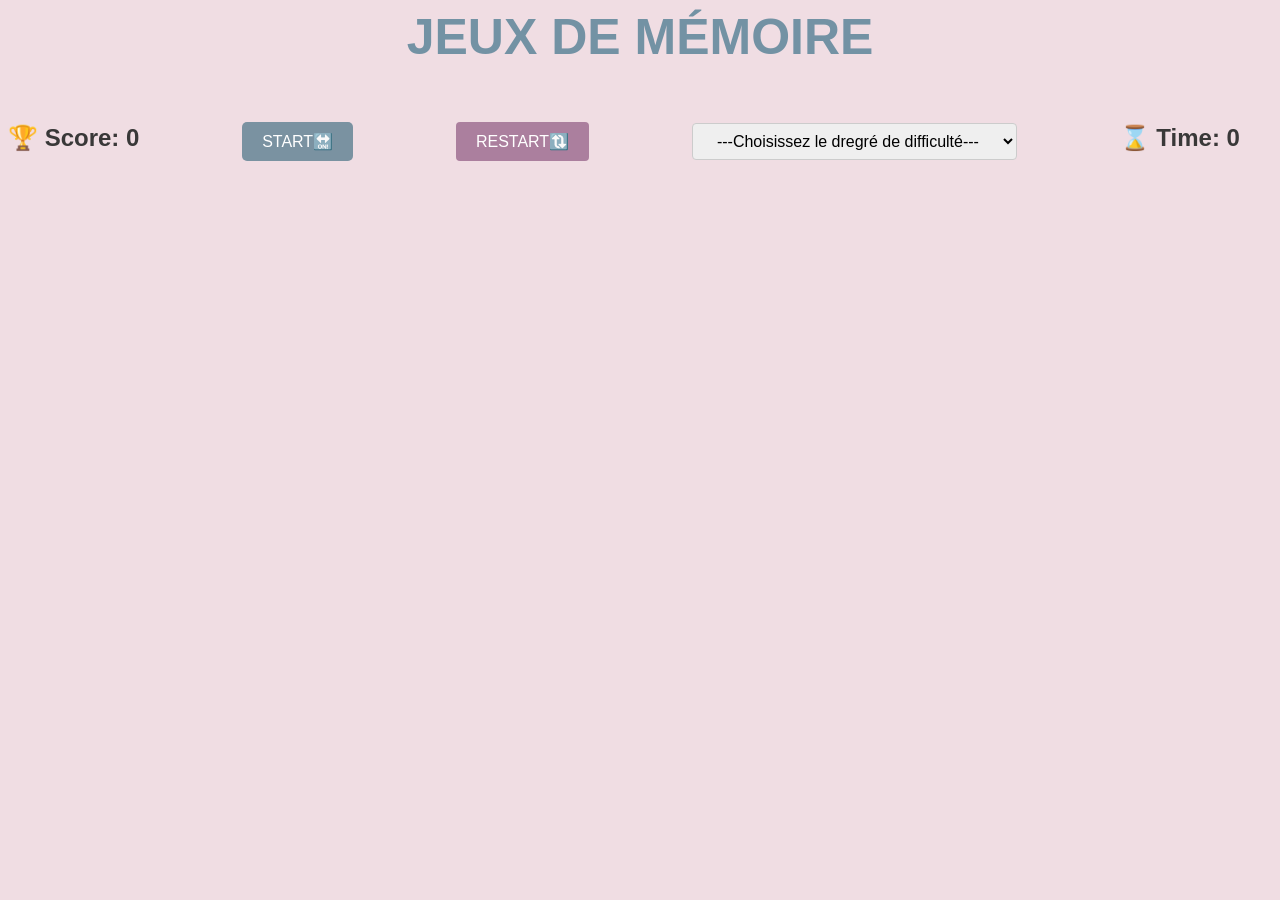
<file: index.html>
<html>
<meta charset="utf-8" />
<title>Jeux de mémoire</title>
<link rel="stylesheet" href="style.css" />
<script type="text/javascript" src="jquery-3.7.1.min.js"></script>

<head>

</head>

<body>
	<h1 id="titre">
		JEUX DE MÉMOIRE
	</h1>
	<h2>
		<section>
			<p class="label-score">🏆 Score: <span class="score">0</span></p>
			<button onclick="start()">START🔛</button>
			<input type="button" value="RESTART🔃" onclick="restart()">
			<select id="select">
				<option>---Choisissez le dregré de difficulté---</option>
				<option id="Facile">Facile</option>
				<option id="Moyen">Moyen</option>
				<option id="Difficile">Difficile</option>
			</select>
			<p class="label-time">⌛ Time: <span id="time">0</span></p>
		</section>
	</h2>

	<div>
		<table class="gamefacile" hidden>
			<tr>
				<td><img class="cache" id="A1" src="images/background.png" data-img="images/fox.png" /></td>
				<td><img class="cache" id="A2" src="images/background.png" data-img="images/tiger.png"></td>
				<td><img class="cache" id="A3" src="images/background.png" data-img="images/hedgehog.png"></td>
			</tr>

			<tr>
				<td><img class="cache" id="B1" src="images/background.png" data-img="images/fox.png"></td>
				<td><img class="cache" id="B2" src="images/background.png" data-img="images/hedgehog.png"></td>
				<td><img class="cache" id="B3" src="images/background.png" data-img="images/tiger.png"></td>
			</tr>

			<tr>
				<td><img class="cache" id="C1" src="images/background.png" data-img="images/tiger.png"></td>
				<td><img class="cache" id="C2" src="images/background.png" data-img="images/fox.png"></td>
				<td><img class="cache" id="C3" src="images/background.png" data-img="images/hedgehog.png"></td>
			</tr>

		</table>
	</div>

	<div>
		<table class="gamemoyen" hidden>
			<tr>
				<td><img class="cache" id="A1" src="images/background.png" data-img="images/fox.png" /></td>
				<td><img class="cache" id="A2" src="images/background.png" data-img="images/tiger.png"></td>
				<td><img class="cache" id="A3" src="images/background.png" data-img="images/hedgehog.png"></td>
				<td><img class="cache" id="A4" src="images/background.png" data-img="images/lion.png"></td>
			</tr>

			<tr>
				<td><img class="cache" id="B1" src="images/background.png" data-img="images/fox.png"></td>
				<td><img class="cache" id="B2" src="images/background.png" data-img="images/lion.png"></td>
				<td><img class="cache" id="B3" src="images/background.png" data-img="images/tiger.png"></td>
				<td><img class="cache" id="B4" src="images/background.png" data-img="images/hedgehog.png"></td>
			</tr>

			<tr>
				<td><img class="cache" id="C1" src="images/background.png" data-img="images/tiger.png"></td>
				<td><img class="cache" id="C2" src="images/background.png" data-img="images/fox.png"></td>
				<td><img class="cache" id="C3" src="images/background.png" data-img="images/hedgehog.png"></td>
				<td><img class="cache" id="C4" src="images/background.png" data-img="images/lion.png"></td>
			</tr>
		</table>
	</div>

	<div>
		<table class="gamedifficile" hidden>
			<tr>
				<td><img class="cache" id="A1" src="images/background.png" data-img="images/fox.png" /></td>
				<td><img class="cache" id="A2" src="images/background.png" data-img="images/tiger.png"></td>
				<td><img class="cache" id="A3" src="images/background.png" data-img="images/hedgehog.png"></td>
				<td><img class="cache" id="A4" src="images/background.png" data-img="images/lion.png"></td>
				<td><img class="cache" id="C1" src="images/background.png" data-img="images/beaver.png"></td>
				<td><img class="cache" id="C1" src="images/background.png" data-img="images/raccoon.png"></td>
			</tr>

			<tr>
				<td><img class="cache" id="B1" src="images/background.png" data-img="images/raccoon.png"></td>
				<td><img class="cache" id="B2" src="images/background.png" data-img="images/owl.png"></td>
				<td><img class="cache" id="B3" src="images/background.png" data-img="images/owl.png"></td>
				<td><img class="cache" id="B4" src="images/background.png" data-img="images/crocodile.png"></td>
				<td><img class="cache" id="C2" src="images/background.png" data-img="images/owl.png"></td>
				<td><img class="cache" id="C2" src="images/background.png" data-img="images/tiger.png"></td>
			</tr>

			<tr>
				<td><img class="cache" id="C1" src="images/background.png" data-img="images/tiger.png"></td>
				<td><img class="cache" id="C2" src="images/background.png" data-img="images/fox.png"></td>
				<td><img class="cache" id="C3" src="images/background.png" data-img="images/crocodile.png"></td>
				<td><img class="cache" id="C4" src="images/background.png" data-img="images/lion.png"></td>
				<td><img class="cache" id="C3" src="images/background.png" data-img="images/crocodile.png"></td>
				<td><img class="cache" id="C3" src="images/background.png" data-img="images/hedgehog.png"></td>
			</tr>

			<tr>
				<td><img class="cache" id="C1" src="images/background.png" data-img="images/beaver.png"></td>
				<td><img class="cache" id="C2" src="images/background.png" data-img="images/fox.png"></td>
				<td><img class="cache" id="C3" src="images/background.png" data-img="images/raccoon.png"></td>
				<td><img class="cache" id="C4" src="images/background.png" data-img="images/beaver.png"></td>
				<td><img class="cache" id="C4" src="images/background.png" data-img="images/lion.png"></td>
				<td><img class="cache" id="C4" src="images/background.png" data-img="images/hedgehog.png"></td>
			</tr>
		</table>
	</div>
</body>


<script>
	var time;
	var timer;
	var $gamefacile = $(".gamefacile");
	var $gamemoyen = $(".gamemoyen");
	var $gamedifficile = $(".gamedifficile");
	let card1 = "", card2 = "", card3 = "";
	let chemin1 = "", chemin2 = "", chemin3 = "";
	let score = 0;
	let selection = 0;

	function start() {
		var selectedValue = document.getElementById("select").value;
		if (selectedValue == "Facile") {
			$gamefacile.show();
			$gamemoyen.hide();
			$gamedifficile.hide();
			time = document.getElementById("time");
			timer = setInterval(function () {
				let seconds = (parseFloat(time.innerHTML) + 0.1).toFixed(1);
				time.innerHTML = seconds;
			}, 100);
		} else if (selectedValue == "Moyen") {
			$gamemoyen.show();
			$gamefacile.hide();
			$gamedifficile.hide();
			time = document.getElementById("time"); timer = setInterval(function () {
				let seconds = (parseFloat(time.innerHTML) + 0.1).toFixed(1);
				time.innerHTML = seconds;
			}, 100);
		} else {
			$gamedifficile.show();
			$gamemoyen.hide();
			$gamefacile.hide();
			time = document.getElementById("time");
			timer = setInterval(function () {
				let seconds = (parseFloat(time.innerHTML) + 0.1).toFixed(1);
				time.innerHTML = seconds;
			}, 100);
		}
	}

	function restart() {
		location.reload()
	}

	$(".cache").on({
		"click": function () {
			if (selection == 0) {
				card1 = $(this).data("img");
				chemin1 = $(this).attr("src", card1);
				selection += 1;
			} else if (selection == 1) {
				card2 = $(this).data("img");
				chemin2 = $(this).attr("src", card2);
				selection += 1;
			} else {
				card3 = $(this).data("img");
				chemin3 = $(this).attr("src", card3);
				selection = 3;
			}

			if (selection == 2) {
				if (card1 != card2) {
					setTimeout(function () {
						$(chemin1).attr("src", "images/background.png");
						$(chemin2).attr("src", "images/background.png");
					}, 1000);
					selection = 0;
				} else {
					$(chemin1).off("click");
					$(chemin2).off("click");
				}
			}

			if (selection == 3) {
				if (card1 == card2 && card1 == card3 && card2 == card3) {
					$(chemin1).off("click");
					$(chemin2).off("click");
					$(chemin3).off("click");
					selection = 0;
					score += 1;
					document.querySelector('.score').textContent = score;
				} else {
					setTimeout(function () {
						$(chemin3).attr("src", "images/background.png");
					}, 1000);
					selection = 3;
				}
			}

			var selectedValue = document.getElementById("select").value;
			if (selectedValue == "Facile") {
				if (score == 3) {
					document.body.style.backgroundColor = "#DAF7A6";
					setTimeout(function () {
						if (confirm("BRAVO 🎉 VOUS AVEZ GAGNÉ! Voulez-vous recommencer?")) {
							location.reload();
						}
					}, 1000);
				}
			} else if (selectedValue == "Moyen") {
				if (score == 4) {
					document.body.style.backgroundColor = "#DAF7A6";
					setTimeout(function () {
						if (confirm("BRAVO 🎉 VOUS AVEZ GAGNÉ! Voulez-vous recommencer?")) {
							location.reload();
						}
					}, 1000);
				}
			} else {
				if (score == 8) {
					document.body.style.backgroundColor = "#DAF7A6";
					setTimeout(function () {
						if (confirm("BRAVO 🎉 VOUS AVEZ GAGNÉ! Voulez-vous recommencer?")) {
							location.reload();
						}
					}, 1000);
				}
			}
		}
	});	

</script>
</file>
<file: style.css>
body {
	background-color: #F0DDE3;
}

#titre {
	display: flex;
	text-align: center;
	justify-content: center;
	font-family: Verdana, Geneva, sans-serif;
	border-radius: 4px;
	color: #7392A4;
	font-size: 50px;
}

.lettre {
	font-family: Verdana, Geneva, sans-serif;
}

.restart {
	font-size: 2.4rem;
	display: inline-block;
	margin-right: 0.7rem;
	margin: 5px 5px 5px 5px;
}

div {
	display: flex;
	justify-content: center;
	margin: 5px 5px 5px 5px;
}

table {
	border: solid #D3E9F6 2px;
}

td {
	border: solid #F0DDE3 2px;
	background-color: #F0DDE3;
}

img {
	width: 100%;
	height: 150px;
}


section {
	display: flex;
	justify-content: space-between;
	align-items: center;
}

.label-score {
	margin-bottom: 2rem;
	font-family: Verdana, Geneva, sans-serif;
	color: rgb(57, 56, 56);
}

.label-time {
	margin-bottom: 2rem;
	margin-right: 2rem;
	font-family: Verdana, Geneva, sans-serif;
	color: rgb(57, 56, 56);
}

button {
	padding: 10px 20px;
	background-color: #7a92a1;
	color: #ffffff;
	border: none;
	border-radius: 5px;
	font-size: 16px;
	cursor: pointer;
	transition: background-color 0.3s ease;
}


button:hover {
	background-color: #71838e;
}

select {
	background-position: right center;
	background-repeat: no-repeat;
	padding: 8px 20px;
	border: 1px solid #ccc;
	border-radius: 4px;
	font-size: 16px;
	font-family: Verdana, Geneva, sans-serif;
	cursor: pointer;
}

select:hover {
	border-color: #aaa;
}

button:hover {
	background-color: rgb(83, 171, 234);
}


input[type="button"][value="RESTART🔃"] {
	padding: 10px 20px;
	background-color: #ab7f9e;
	color: #fff;
	border: none;
	border-radius: 4px;
	font-size: 16px;
	cursor: pointer;
	transition: background-color 0.3s ease;
}

input[type="button"][value="RESTART🔃"]:hover {
	background-color: rgb(219, 52, 133);
}
</file>
